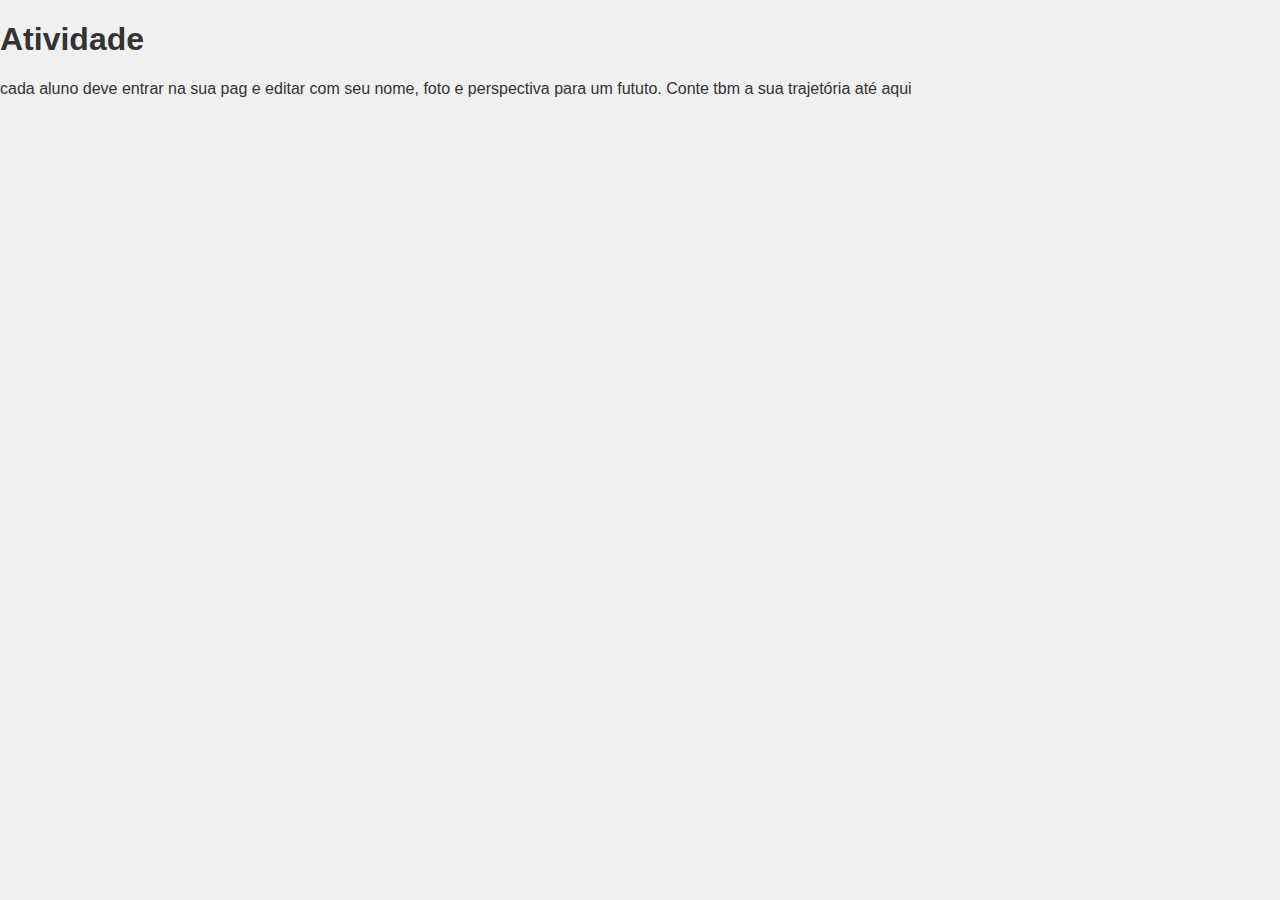
<file: index.html>
<!DOCTYPE html>
<html lang="pt-br">
<head>
    <meta charset="UTF-8">
    <meta name="viewport" content="width=device-width, initial-scale=1.0">
<link rel="stylesheet" href="style.css">
    <title>Terceirão</title>
</head>
<body>
    <h1>Atividade</h1>
    <p>cada aluno deve entrar na sua pag e editar com seu nome, foto e perspectiva para um fututo. Conte tbm a sua trajetória até aqui</p>








</body>
</html>
</file>
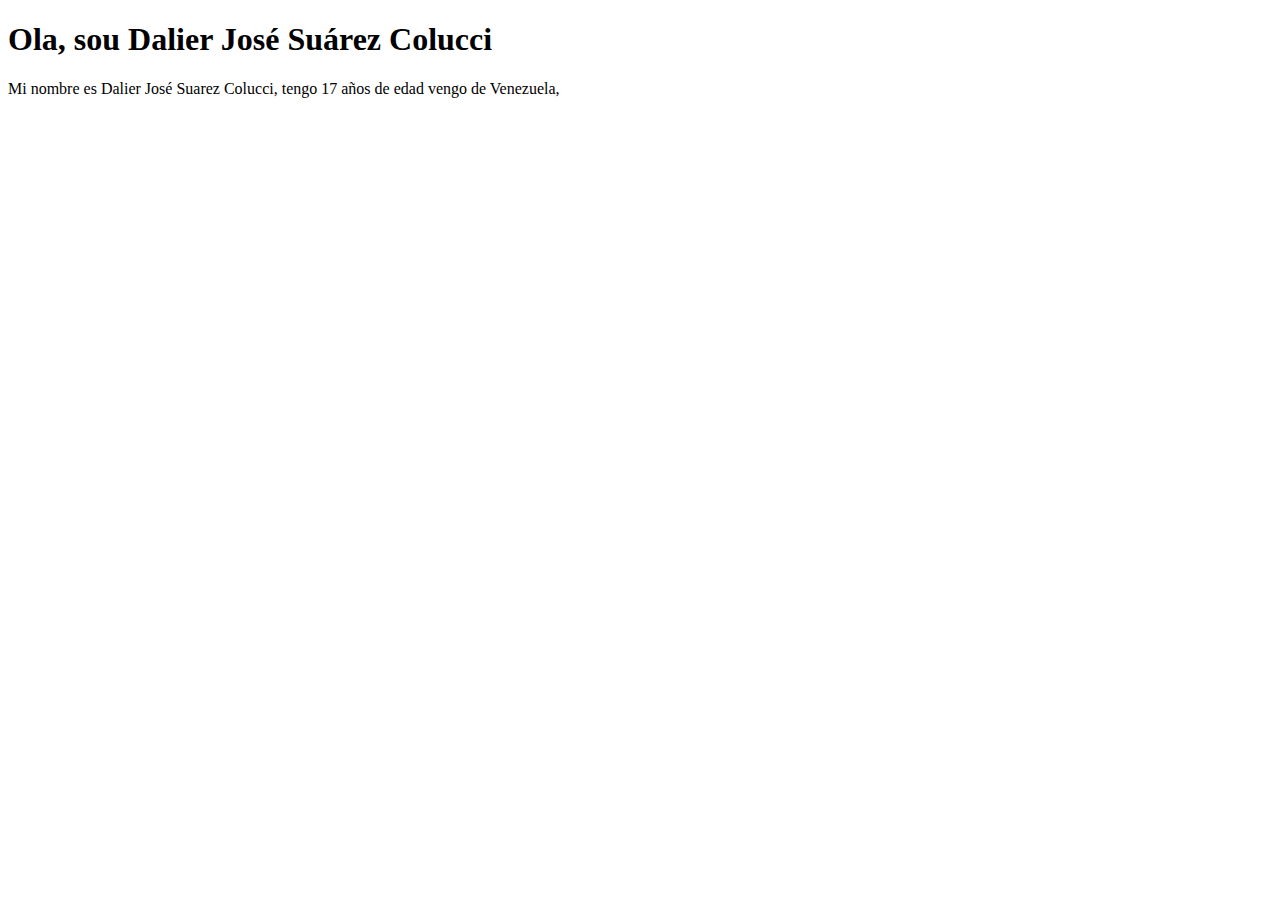
<file: dalier.html>
<!DOCTYPE html>
<html lang="pt-br">
<head>
    <meta charset="UTF-8">
    <meta name="viewport" content="width=device-width, initial-scale=1.0">
    <title>zomber</title>
</head>
<body>
   <h1>Ola, sou Dalier José Suárez Colucci</h1>
   <p>Mi nombre es Dalier José Suarez Colucci, tengo 17 años de edad vengo de Venezuela,  </p> 
   <h2></h2>
   <p></p>




</body>
</html>
</file>
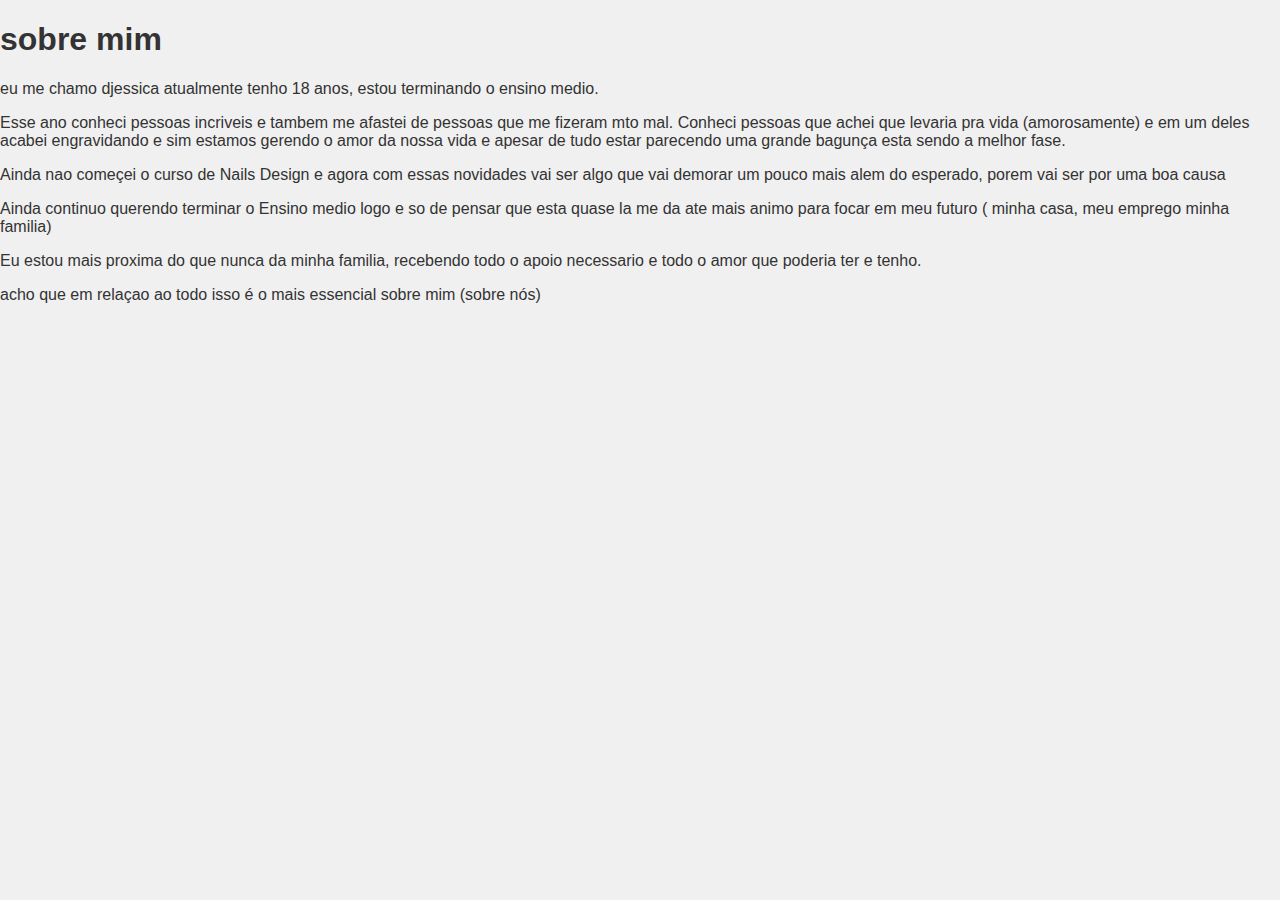
<file: djessica.html>
<!DOCTYPE html>
<html lang="pt-br">
<head>
    <meta charset="UTF-8">
    <meta name="viewport" content="width=device-width, initial-scale=1.0">
<link rel="stylesheet" href="style.css">
    <title>Terceirão</title>
</head>
<body>
    <h1>sobre mim</h1>
    <p>  eu me chamo djessica atualmente tenho 18 anos, estou terminando o ensino medio.</p>
    <p> Esse ano conheci pessoas incriveis e tambem me afastei de pessoas que me fizeram mto mal.
          Conheci pessoas que achei que levaria pra vida (amorosamente) e em um deles acabei engravidando e sim estamos gerendo o amor da nossa vida e apesar de tudo estar parecendo uma grande bagunça esta sendo a melhor fase.
          <p>Ainda nao começei o curso de Nails Design e agora com essas novidades vai ser algo que vai demorar um pouco mais alem do esperado, porem vai ser por uma boa causa</p>
    </p>
    <p> Ainda continuo querendo terminar o Ensino medio logo e so de pensar que esta quase la me da ate mais animo para focar em meu futuro ( minha casa, meu emprego minha familia)</p>
    <p>Eu estou mais proxima do que nunca da minha familia, recebendo todo o apoio necessario e todo o amor que poderia ter e tenho.</p>
    <p>acho que em relaçao ao todo isso é o mais essencial sobre mim (sobre nós)</p>
</body>
</html>
</file>
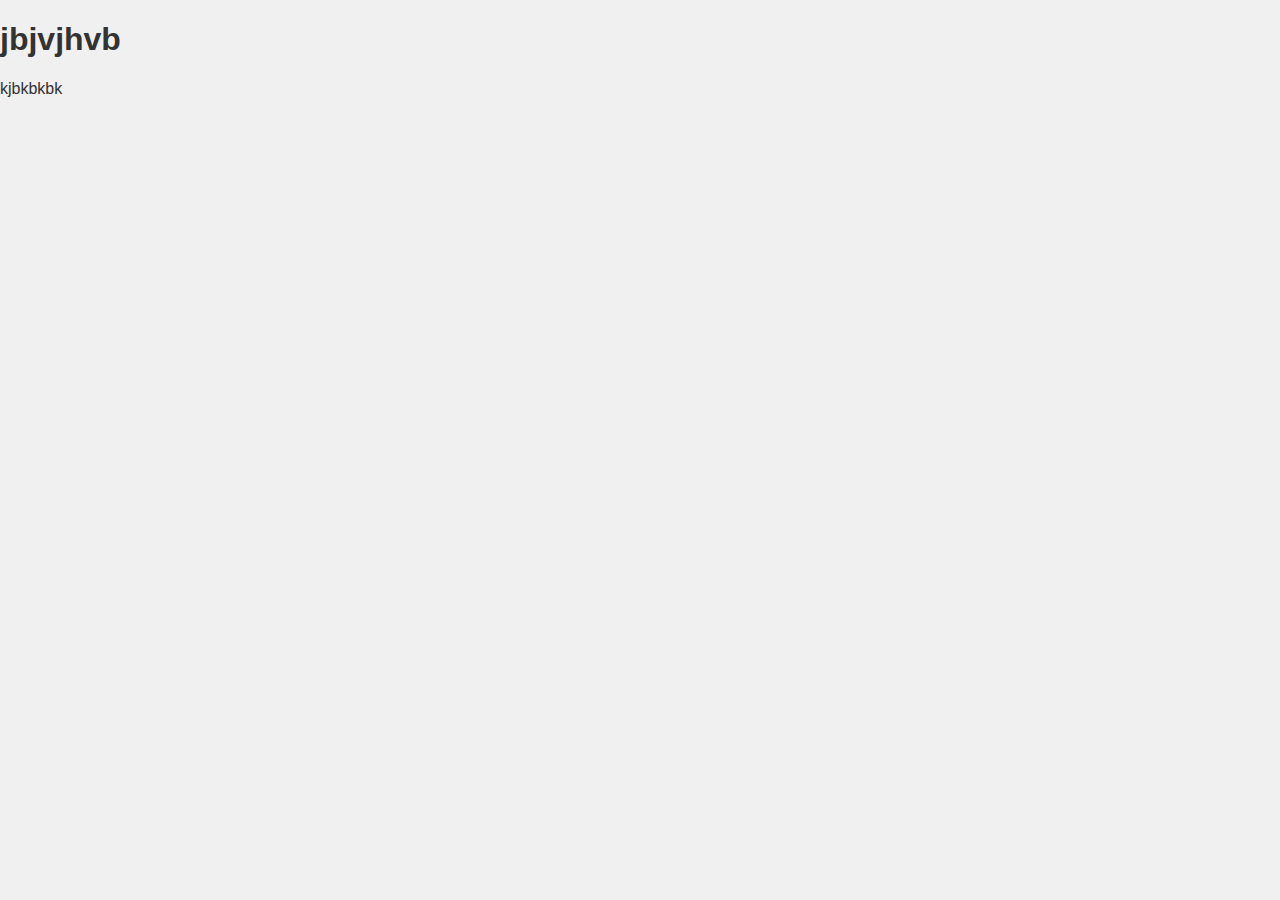
<file: gisele.html>
<!DOCTYPE html>
<html lang="pt-br">
<head>
    <meta charset="UTF-8">
    <meta name="viewport" content="width=device-width, initial-scale=1.0">
<link rel="stylesheet" href="style.css">
    <title>Terceirão</title>
</head>
<body>
    <h1>jbjvjhvb</h1>
    <p>kjbkbkbk</p>
</body>
</html>
</file>
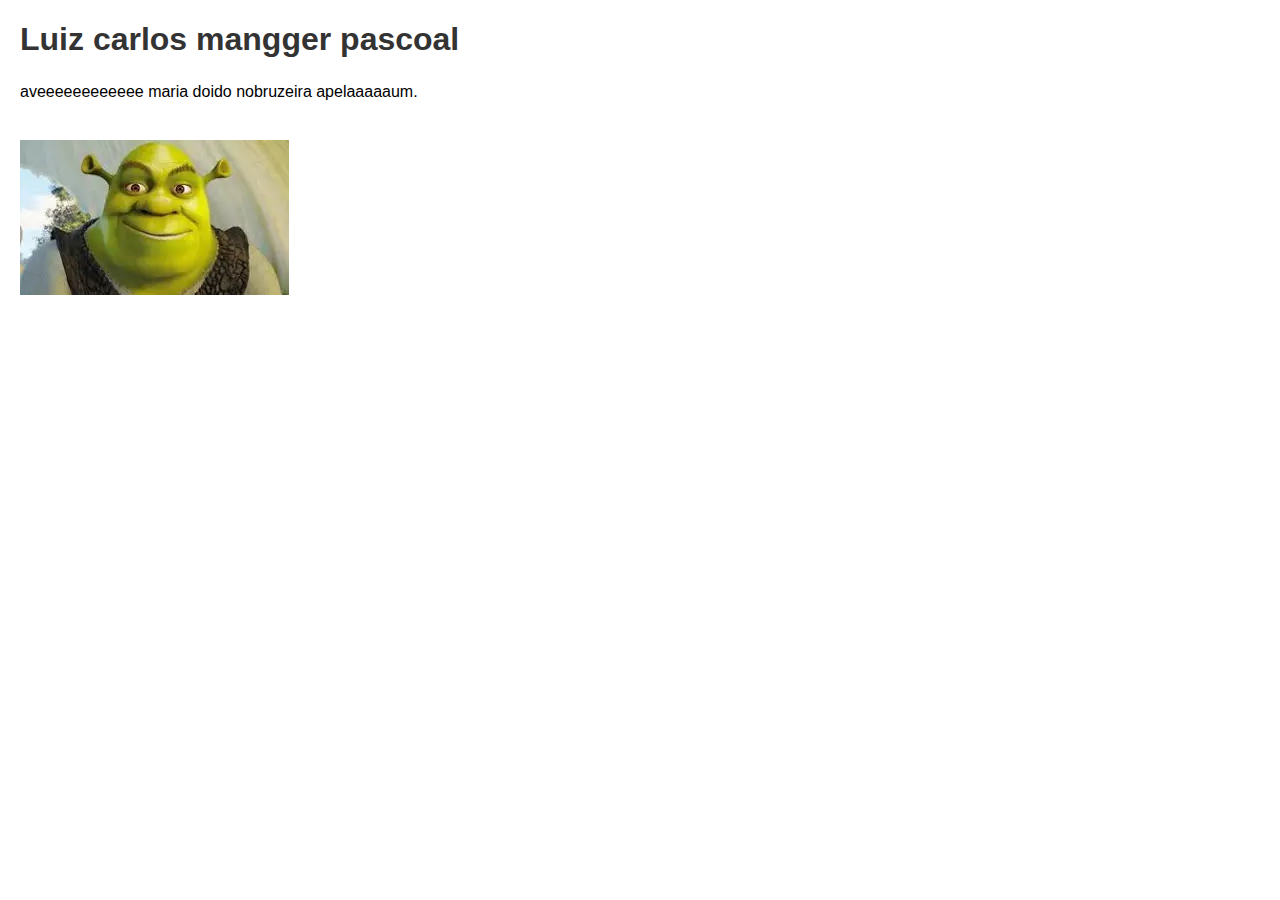
<file: luiz.html>
<!DOCTYPE html>
<html lang="pt-BR">
<head>
    <meta charset="UTF-8">
    <meta name="viewport" content="width=device-width, initial-scale=1.0">
    <title>Meu Projeto no GitHub</title>
    <style>
        body {
            font-family: Arial, sans-serif;
            margin: 20px;
        }
        h1 {
            color: #333;
        }
        p {
            font-size: 16px;
            line-height: 1.5;
        }
        img {
            max-width: 100%;
            height: auto;
            margin-top: 20px;
        }
    </style>
</head>
<body>

    <h1>Luiz carlos mangger pascoal</h1>
    <p>aveeeeeeeeeeee maria doido nobruzeira apelaaaaaum.</p>

    <img src="[data-uri]" alt="Descrição da Imagem">

</body>
</html>
</file>
<file: style.css>
/* Estilo para a página inicial */
body {
    font-family: Arial, sans-serif;
    background-color: #f0f0f0;
    color: #333;
    margin: 0;
    padding: 0;
}

header {
    background-color: #4CAF50;
    color: white;
    text-align: center;
    padding: 2rem 0;
}

header h1 {
    margin: 0;
    font-size: 2.5rem;
}

header p {
    font-size: 1.2rem;
}

main {
    padding: 2rem;
}

.student-list {
    background-color: white;
    padding: 1rem;
    border-radius: 8px;
    box-shadow: 0 4px 6px rgba(0, 0, 0, 0.1);
    max-width: 800px;
    margin: 0 auto;
}

.student-list h2 {
    text-align: center;
    font-size: 1.8rem;
    margin-bottom: 1rem;
}

.student-list ul {
    list-style: none;
    padding: 0;
}

.student-list li {
    margin: 0.5rem 0;
    text-align: center;
}

.student-list a {
    text-decoration: none;
    color: #4CAF50;
    font-weight: bold;
    font-size: 1.2rem;
}

.student-list a:hover {
    color: #388E3C;
}

footer {
    background-color: #333;
    color: white;
    text-align: center;
    padding: 1rem 0;
    position: fixed;
    width: 100%;
    bottom: 0;
}
</file>
